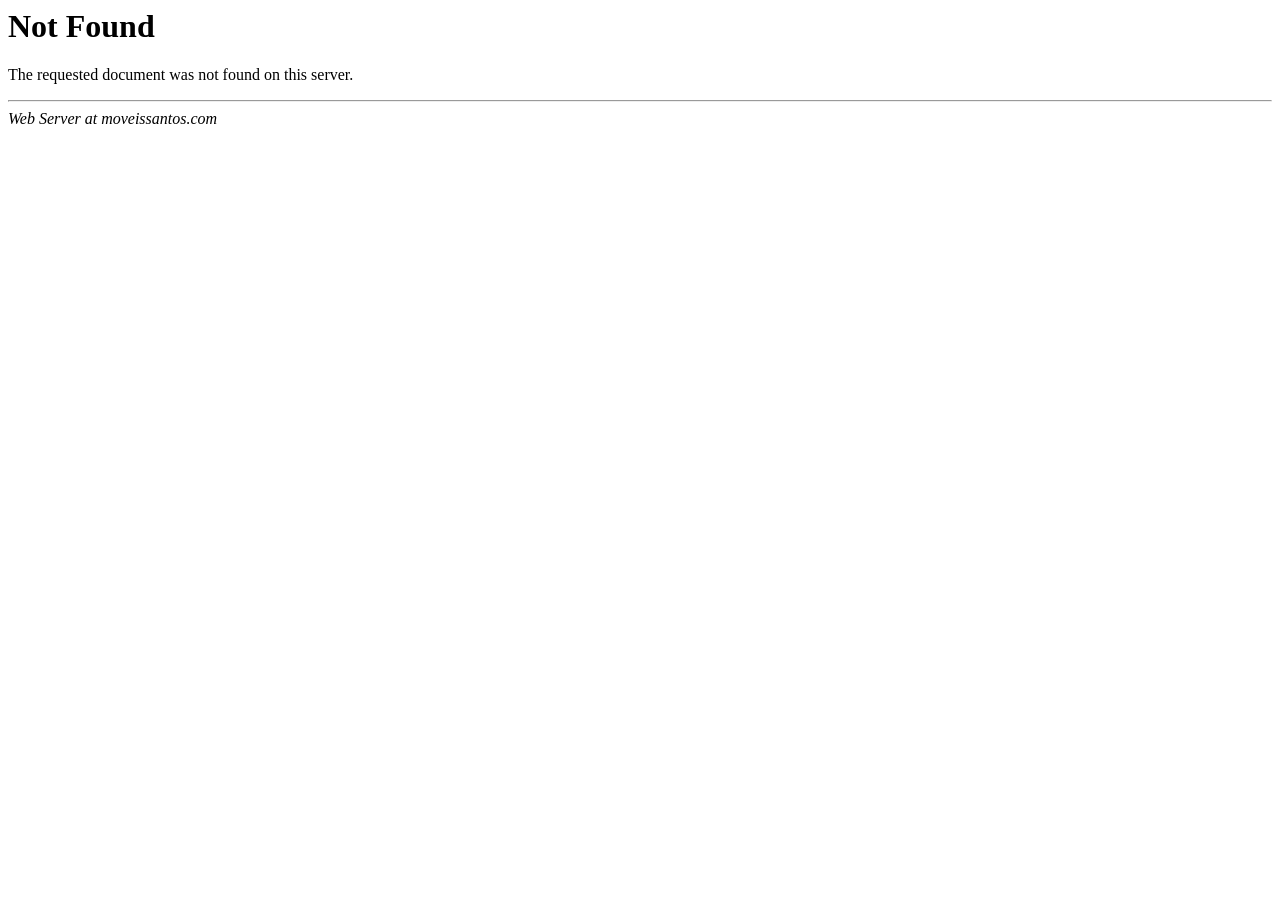
<file: www.moveissantos.com/Popover requires tooltip.html>
<HTML>
<HEAD>
<TITLE>404 Not Found</TITLE>
</HEAD>
<BODY>
<H1>Not Found</H1>
The requested document was not found on this server.
<P>
<HR>
<ADDRESS>
Web Server at &#109;&#111;&#118;&#101;&#105;&#115;&#115;&#97;&#110;&#116;&#111;&#115;&#46;&#99;&#111;&#109;
</ADDRESS>
</BODY>
</HTML>

<!--
   - Unfortunately, Microsoft has added a clever new
   - "feature" to Internet Explorer. If the text of
   - an error's message is "too small", specifically
   - less than 512 bytes, Internet Explorer returns
   - its own error message. You can turn that off,
   - but it's pretty tricky to find switch called
   - "smart error messages". That means, of course,
   - that short error messages are censored by default.
   - IIS always returns error messages that are long
   - enough to make Internet Explorer happy. The
   - workaround is pretty simple: pad the error
   - message with a big comment like this to push it
   - over the five hundred and twelve bytes minimum.
   - Of course, that's exactly what you're reading
   - right now.
   -->
</file>
